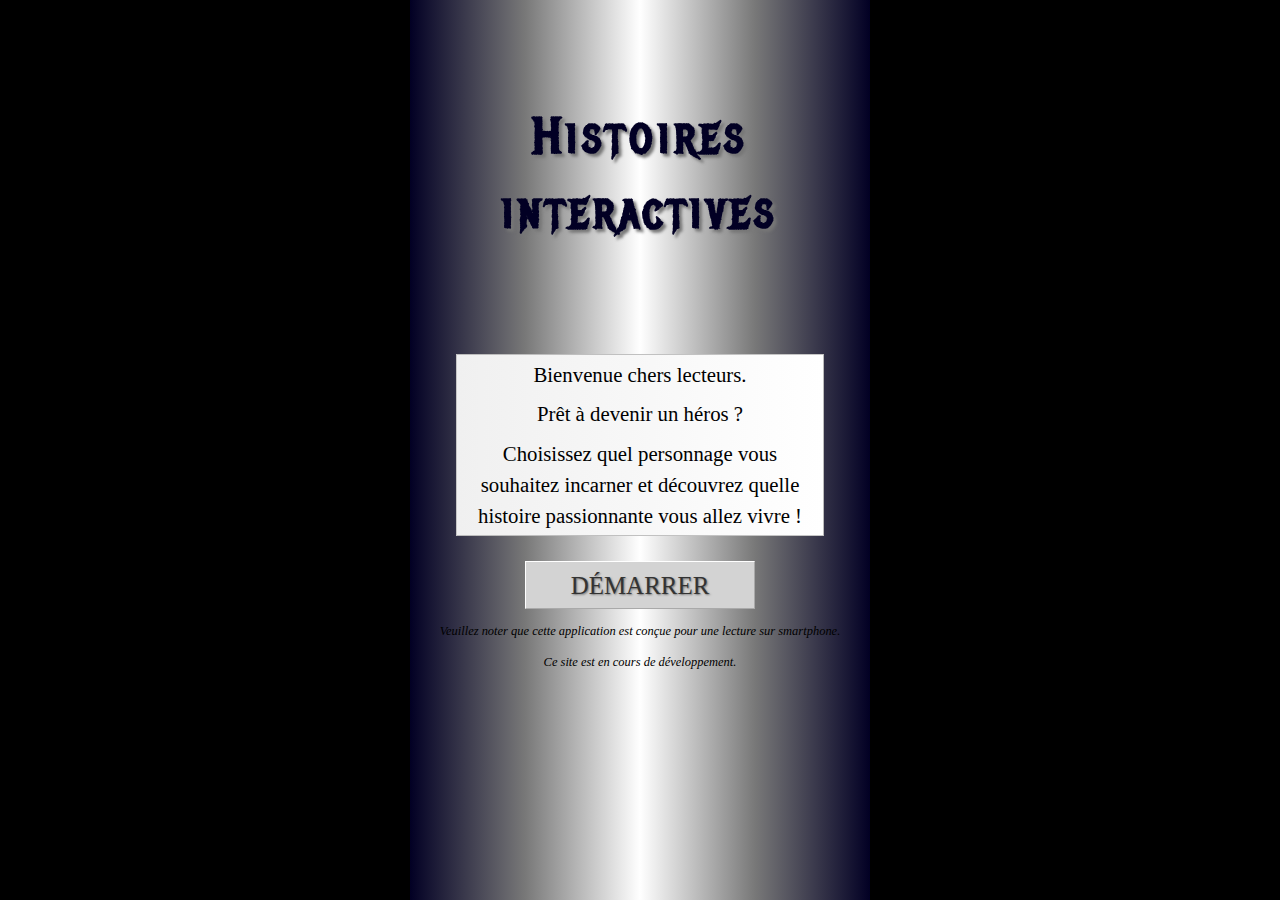
<file: index.html>
<!DOCTYPE html>
<html lang="fr">
<head>
    <meta charset="UTF-8">
    <meta name="Eva QUERMAT, Histoires interactives" content="Des histoires qui changent vraiment selon vos choix. Pas d'application à installer. Jeu entièrement ">
    <meta name="viewport" content="width=device-width, initial-scale=1.0">
    <title>Histoires interactives, accueil</title>
    <link rel="stylesheet" href="style.css">
</head>
<body>
        <header class=" homepage homepageHeader" id="homepageHeader">
            <h1>Histoires interactives</h1>
            <div class="homepageHeaderText">
                <p>Bienvenue chers lecteurs.</p>
                <p>Prêt à devenir un héros ?</p>
                <p>Choisissez quel personnage vous souhaitez incarner et découvrez quelle histoire passionnante vous allez vivre !</p>
            </div>
            <a href="#homepage" id="startButton">Démarrer</a>
            <div class="homepageInfos">
                <p><em>Veuillez noter que cette application est conçue pour une lecture sur smartphone.</em></p>
                <p><em>Ce site est en cours de développement.</em></p>
            </div>
        </header>
    <div class="homepage" id="homepage">
        <main>
            <h2>Choisissez votre histoire</h2>
            <nav class="histoires-nav">
                <a href="alice.html" class="histoires-link">
                    <p class="histoires-titre ">Alice
                        <span class="firstchevron"><i class="fa fa-chevron-right"></i></span>
                        <span class="secondchevron"><i class="fa fa-chevron-right"></i></span>
                        <span class="thirdchevron"><i class="fa fa-chevron-right"></i></span>
                    </p>
                </a>
            </nav>
        </main>
        <footer>
            <p>&copy; 2020 Eva Quermat - Tous droits réservés</p>
        </footer>
    </div>
    <script src="JS/homepage.js"></script>
</body>
</html>
</file>
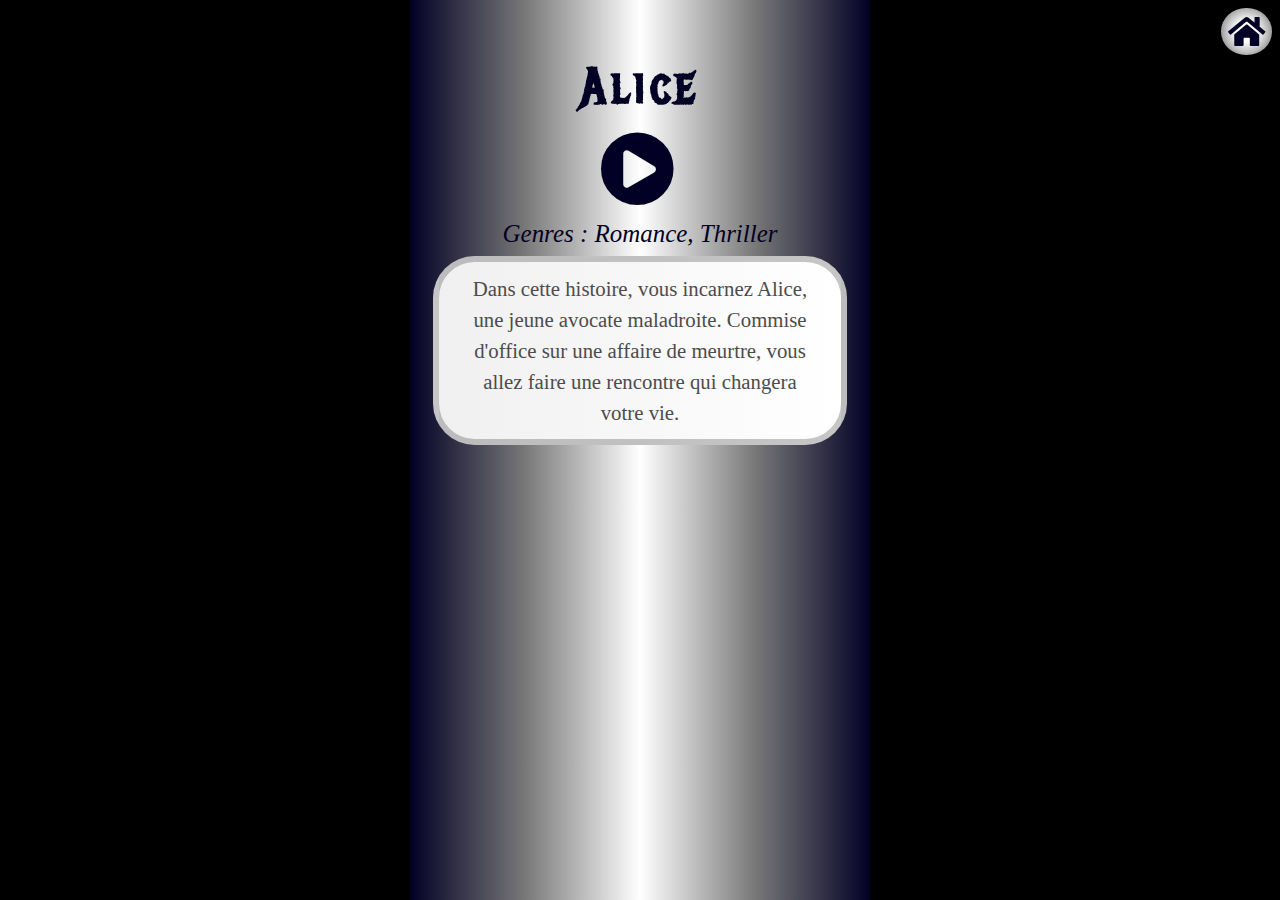
<file: alice.html>
<!DOCTYPE html>
<html lang="fr">
<head>
    <meta charset="UTF-8">
    <meta name="Eva QUERMAT, Histoires interactives, Alice" content="Dans cette histoire, vous incarnez Alice, une jeune avocate maladroite. Commise d'office sur une affaire de meurtre, vous allez faire une rencontre qui changera votre vie.">
    <meta name="viewport" content="width=device-width, initial-scale=1.0">
    <title>Histoires interactives, Alice</title>
    <link rel="stylesheet" href="style.css">
</head>
<body>
    <header class="histoire-header" id="storyHeader">
        <h2>Alice<i class="fas fa-play-circle play-button" id="playButton"></i>
        </h2>
        <p class="genres">Genres : Romance, Thriller</p>
        <p class="histoire-synopsis">Dans cette histoire, vous incarnez Alice, une jeune avocate maladroite. Commise d'office sur une affaire de meurtre, vous allez faire une rencontre qui changera votre vie.</p>
        <a href="index.html" class="homebutton"><i class="fas fa-home"></i></a>
    </header>
    <main>
        <section class="chapitre" id="start">
            <a href="index.html" class="homebutton"><i class="fas fa-home"></i></a>
            <h3>Chapitre 1<br>La rencontre</h3>
            <p class="touch-button"><i class="far fa-hand-point-right"></i>Toucher l'écran pour continuer</p>
        </section>
        <section class="main-character-section" id="section1">
            <div class="main-character-text colereBulle">
                <h4 class="colereNom">Alice</h4>
                <p>BON SANG ! Décidemment ce n’est pas mon jour ! Je viens de renverser du café sur ma jupe blanche. Il faut que je me change rapidement, je dois aller au bureau pour une réunion importante.</p>
                <div class="main-character-arrow colereArrow"></div>
            </div>
            <a href="index.html" class="homebutton"><i class="fas fa-home"></i></a>
            <p class="touch-button"><i class="far fa-hand-point-right"></i>Toucher l'écran pour continuer</p>
        </section>
        <section class="narration-section" id="section2">
            <p class="narration-text">Après avoir revêtu un tailleur impeccablement repassé, tu te rends au bureau dans ta mini Cooper flambant neuve.</p>
            <a href="index.html" class="homebutton"><i class="fas fa-home"></i></a>
            <p class="touch-button"><i class="far fa-hand-point-right"></i>Toucher l'écran pour continuer</p>
        </section>
        <section class="narration-section" id="section3">
            <p class="narration-text">Tu te gares et sprintes dans les escaliers pour rejoindre la salle de réunion du 2e. Tout le monde se tourne vers toi quand tu entres, tu es la dernière arrivée.</p>
            <a href="index.html" class="homebutton"><i class="fas fa-home"></i></a>
            <p class="touch-button"><i class="far fa-hand-point-right"></i>Toucher l'écran pour continuer</p>
        </section>
        <section class="other-character-section" id="section4">
            <div class="other-character-text neutreBulle">
                <h4 class="neutreNom">Alain</h4>
                <p>Bonjour Alice, on attendait plus que toi. </p>
                <div class="other-character-arrow neutreArrow"></div>
            </div>
            <a href="index.html" class="homebutton"><i class="fas fa-home"></i></a>
            <p class="touch-button"><i class="far fa-hand-point-right"></i>Toucher l'écran pour continuer</p>
        </section>
        <section class="narration-section" id="section5">
            <p class="narration-text">Tu t’installes très vite, en essayant de ne pas te faire remarquer davantage.</p>
            <a href="index.html" class="homebutton"><i class="fas fa-home"></i></a>
            <p class="touch-button"><i class="far fa-hand-point-right"></i>Toucher l'écran pour continuer</p>
        </section>
    </main>
    <footer id="footer">
        <a href="index.html" class="homebutton"><i class="fas fa-home"></i></a>
    </footer>
    <script src="JS/alice.js"></script>
</body>
</html>
</file>
<file: style.css>
/* CSS organized with the SMACSS method
~~App designed for smartphone use~~~~
@import url();
*/
/*___________BASE____________*/
@import url(CSS/BASE/colors.css);
@import url(CSS/BASE/fonts.css);
@import url(CSS/BASE/general-properties.css);
@import url(CSS/BASE/setting-reset.css);
/*__________LAYOUT___________*/
@import url(CSS/LAYOUT/section.css);
/*__________MODULE___________*/
@import url(CSS/MODULES/attributions-couleurs.css);
@import url(CSS/MODULES/chapitre.css);
@import url(CSS/MODULES/histoire_header.css);
@import url(CSS/MODULES/histoires_nav.css);
@import url(CSS/MODULES/homebutton.css);
@import url(CSS/MODULES/homepage.css);
@import url(CSS/MODULES/main_char_section.css);
@import url(CSS/MODULES/narration-section.css);
@import url(CSS/MODULES/other_char_section.css);
@import url(CSS/MODULES/touchbutton.css);
/*_________RESPONSIVE_________
Breakpoints used for resposive :
/* 460px / 16px = 28.75em *
@media (max-width: 28.75em) {
}
*/
</file>
